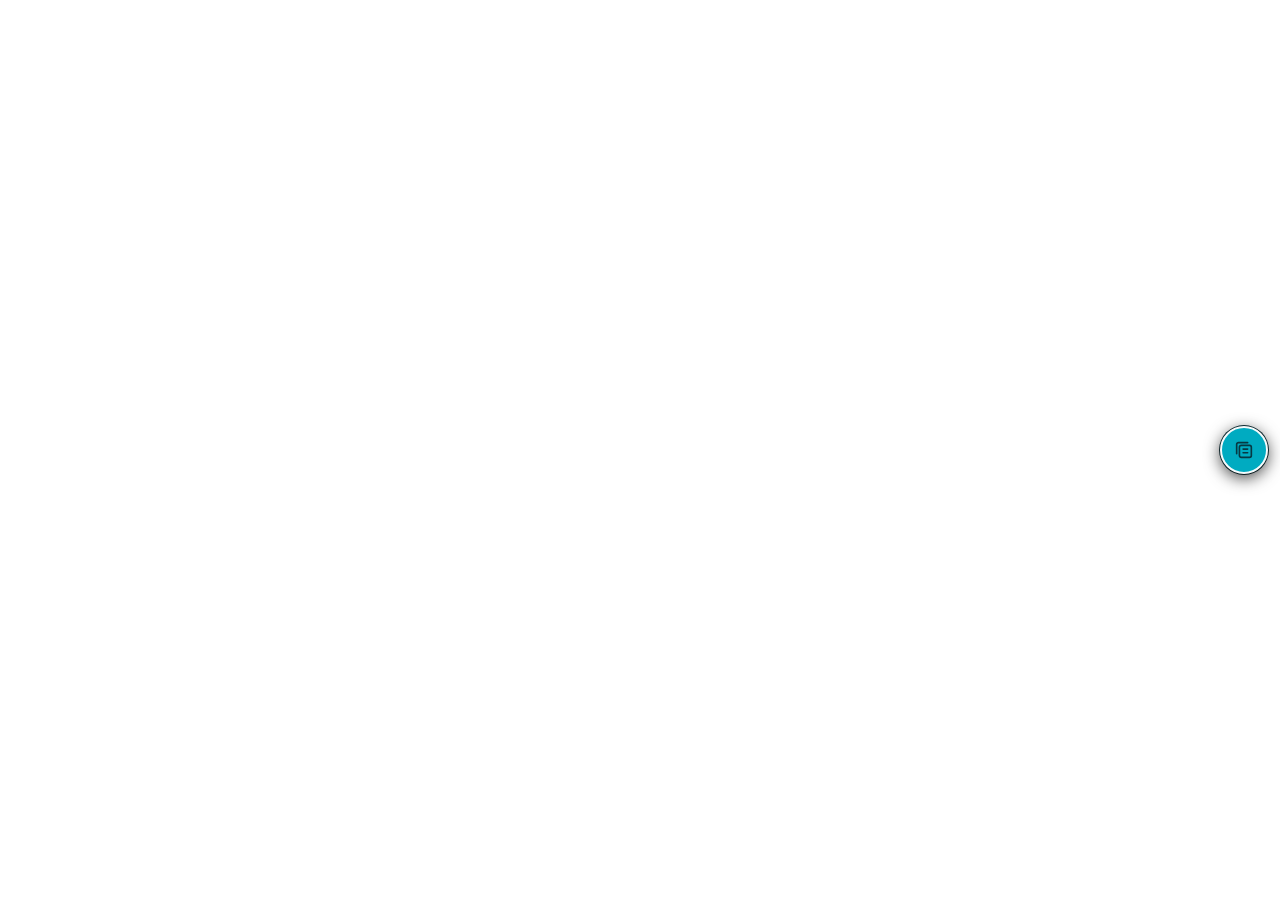
<file: output/playwright/index.html>
<!doctype html>
<html lang="zh-Hant">
<head>
  <meta charset="utf-8">
  <meta name="viewport" content="width=device-width, initial-scale=1">
  <meta http-equiv="refresh" content="0; url=./embed-check.html">
  <meta name="theme-color" content="#17191c">
  <title>Mixer Tabs</title>
  <style>html { background: #111315; }</style>
</head>
<body></body>
</html>
</file>
<file: output/playwright/app.css>
:root { color-scheme: dark; font: 14px/1.5 system-ui, -apple-system, "Noto Sans TC", sans-serif; color: #eff0f2; background: #111315; --accent: #00abc1; --accent-ink: #073842; --accent-soft: #d5f0f3; --panel-bg: #e8edef; --panel-raised: #f6f8f9; --panel-text: #182930; --panel-muted: #53666e; --panel-border: #bac6cb; --border: #c2cdd1; --safe-top: env(safe-area-inset-top, 0px); --safe-right: env(safe-area-inset-right, 0px); --safe-bottom: env(safe-area-inset-bottom, 0px); --safe-left: env(safe-area-inset-left, 0px); }
* { box-sizing: border-box; }
[hidden] { display: none !important; }
body { margin: 0; height: 100vh; height: 100dvh; overflow: hidden; }
button, input { font: inherit; }
button { cursor: pointer; touch-action: manipulation; }
button:focus-visible, input:focus-visible { outline: 2px solid var(--accent); outline-offset: 3px; }
#floating-controls { position: fixed; z-index: 3; top: calc(50% - 24px); right: 12px; width: 48px; height: 48px; }
#floating-toggle { display: flex; align-items: center; justify-content: center; width: 48px; height: 48px; padding: 11px; border: 2px solid #f5fbfc; border-radius: 50%; background: #00abc1; color: var(--accent-ink); box-shadow: 0 4px 16px #000b, 0 0 0 1px #12323a; touch-action: none; user-select: none; cursor: grab; }
#floating-toggle:hover, #floating-toggle[aria-expanded="true"] { background: #087b93; color: #fff; border-color: #fff; }
#floating-controls.dragging #floating-toggle { cursor: grabbing; background: #087b93; color: #fff; border-color: #fff; }
#floating-panel { position: absolute; top: 0; display: flex; flex-direction: column; width: min(260px, calc(100vw - 94px)); max-height: calc(100dvh - 24px); padding: 8px; border: 1px solid #f6f8f9; border-radius: 12px; color: var(--panel-text); background: var(--panel-bg); box-shadow: 0 8px 32px #000a, 0 0 0 1px #17333c; }
#floating-controls[data-edge="right"] #floating-panel { right: calc(100% + 10px); }
#floating-controls[data-edge="left"] #floating-panel { left: calc(100% + 10px); }
#floating-panel h2 { flex: 0 0 auto; margin: 4px 8px 8px; color: var(--panel-muted); font-size: 13px; font-weight: 600; }
#tabs { display: flex; flex-direction: column; min-height: 0; overflow-y: auto; overscroll-behavior: contain; scrollbar-width: thin; }
.tab { display: flex; align-items: center; gap: 10px; flex: 0 0 auto; width: 100%; min-height: 44px; padding: 10px; border: 0; border-radius: 6px; color: var(--panel-text); background: transparent; text-align: left; overflow-wrap: anywhere; }
.tab::before { content: ""; flex-shrink: 0; width: 6px; height: 6px; border-radius: 50%; background: #73858c; }
.tab:hover { color: #064957; background: #d6e4e8; }
.tab[aria-selected="true"] { color: #064957; background: var(--accent-soft); font-weight: 650; }
.tab[aria-selected="true"]::before { background: #07849a; }
.panel-actions { display: flex; flex: 0 0 auto; gap: 4px; margin-top: 8px; padding-top: 8px; border-top: 1px solid var(--border); }
.panel-action { display: flex; align-items: center; justify-content: center; gap: 8px; flex: 1; min-height: 44px; padding: 8px 4px; border: 0; border-radius: 6px; color: #334a52; background: transparent; font-size: 13px; }
.panel-action:hover { background: #d6e4e8; color: #064957; }
.panel-action svg { width: 18px; height: 18px; }
.visually-hidden { position: absolute; width: 1px; height: 1px; padding: 0; margin: -1px; overflow: hidden; clip-path: inset(50%); white-space: nowrap; }
.icon-button { display: inline-flex; align-items: center; justify-content: center; flex-shrink: 0; width: 44px; height: 44px; padding: 11px; border: 0; border-radius: 6px; color: #40575f; background: transparent; }
.icon-button:hover { background: #d6e4e8; color: #064957; }
svg { display: block; width: 22px; height: 22px; fill: none; stroke: currentColor; stroke-width: 1.8; stroke-linecap: round; stroke-linejoin: round; }
#panels { position: absolute; inset: 0; padding: var(--safe-top) var(--safe-right) var(--safe-bottom) var(--safe-left); }
.tab-panel { width: 100%; height: 100%; }
iframe { display: block; width: 100%; height: 100%; border: 0; background: #111; }
#notice { position: fixed; z-index: 5; bottom: 16px; left: 50%; transform: translateX(-50%); width: max-content; max-width: calc(100% - 32px); margin: 0; padding: 12px 16px; border: 1px solid var(--border); border-radius: 8px; color: #fff; background: #272b30; box-shadow: 0 6px 24px #0008; }
dialog { width: min(660px, calc(100% - 32px)); max-height: calc(100vh - 32px); max-height: calc(100dvh - 32px); padding: 0; border: 1px solid #f6f8f9; border-radius: 12px; color: var(--panel-text); background: var(--panel-bg); box-shadow: 0 24px 100px #000b, 0 0 0 1px #17333c; }
dialog::backdrop { background: #050a0dbb; }
#settings-form { display: flex; flex-direction: column; max-height: calc(100vh - 34px); max-height: calc(100dvh - 34px); }
.dialog-heading { padding: 22px 24px 16px; color: #fff; background: #087b93; border-bottom: 3px solid #00abc1; }
h1 { margin: 0 0 6px; font-size: 22px; font-weight: 650; }
.dialog-heading p { margin: 0; color: #e0f1f4; font-size: 13px; }
.help { margin: 0; color: var(--panel-muted); font-size: 13px; }
.dialog-content { min-height: 0; overflow-y: auto; padding: 0 24px 20px; overscroll-behavior: contain; }
.tab-entry { display: grid; grid-template-columns: minmax(105px, 1fr) minmax(0, 2fr) 36px; gap: 12px; align-items: end; min-width: 0; margin: 0 0 14px; padding: 14px; border: 1px solid var(--panel-border); border-radius: 8px; background: var(--panel-raised); }
legend { padding: 0 5px; color: var(--panel-muted); font-size: 12px; }
label { display: flex; flex-direction: column; gap: 6px; min-width: 0; color: #2c4149; font-size: 13px; }
input { width: 100%; min-width: 0; height: 42px; padding: 9px 10px; border: 1px solid #aebdc3; border-radius: 5px; color: #182930; background: #fff; font-size: 16px; }
input[aria-invalid="true"] { border-color: #ff9d97; }
input::placeholder { color: #667a82; }
.remove-tab { width: 36px; height: 42px; padding: 8px; }
.remove-tab:hover { color: #ff9d97; }
.add-button { min-height: 42px; padding: 7px 12px; margin-bottom: 16px; border: 1px dashed #82969d; border-radius: 6px; background: #f6f8f9; color: #075a6b; }
.add-button:hover { background: var(--accent-soft); }
.help + .help { margin-top: 8px; }
#form-error { margin: 14px 0 0; color: #a52c26; }
footer { display: flex; justify-content: flex-end; gap: 10px; padding: 14px 24px; border-top: 1px solid var(--panel-border); background: #dfe6e9; }
.primary-button, .secondary-button { min-height: 44px; padding: 9px 18px; border: 1px solid #9eafb5; border-radius: 6px; font-weight: 600; }
.primary-button { border-color: #07869a; color: #052f37; background: #00abc1; }
.primary-button:hover { background: #20bfd1; }
.secondary-button { color: #263b43; background: #f6f8f9; }
.secondary-button:hover { background: #d6e4e8; }
@media (max-width: 540px) {
  .dialog-heading { padding: 18px 16px 14px; }
  .dialog-content { padding: 0 16px 16px; }
  .tab-entry { grid-template-columns: minmax(0, 1fr) 36px; gap: 10px; padding: 12px; }
  .url-field { grid-column: 1 / -1; grid-row: 2; }
  .remove-tab { grid-column: 2; grid-row: 1; }
  footer { padding: 12px 16px; }
}
</file>
